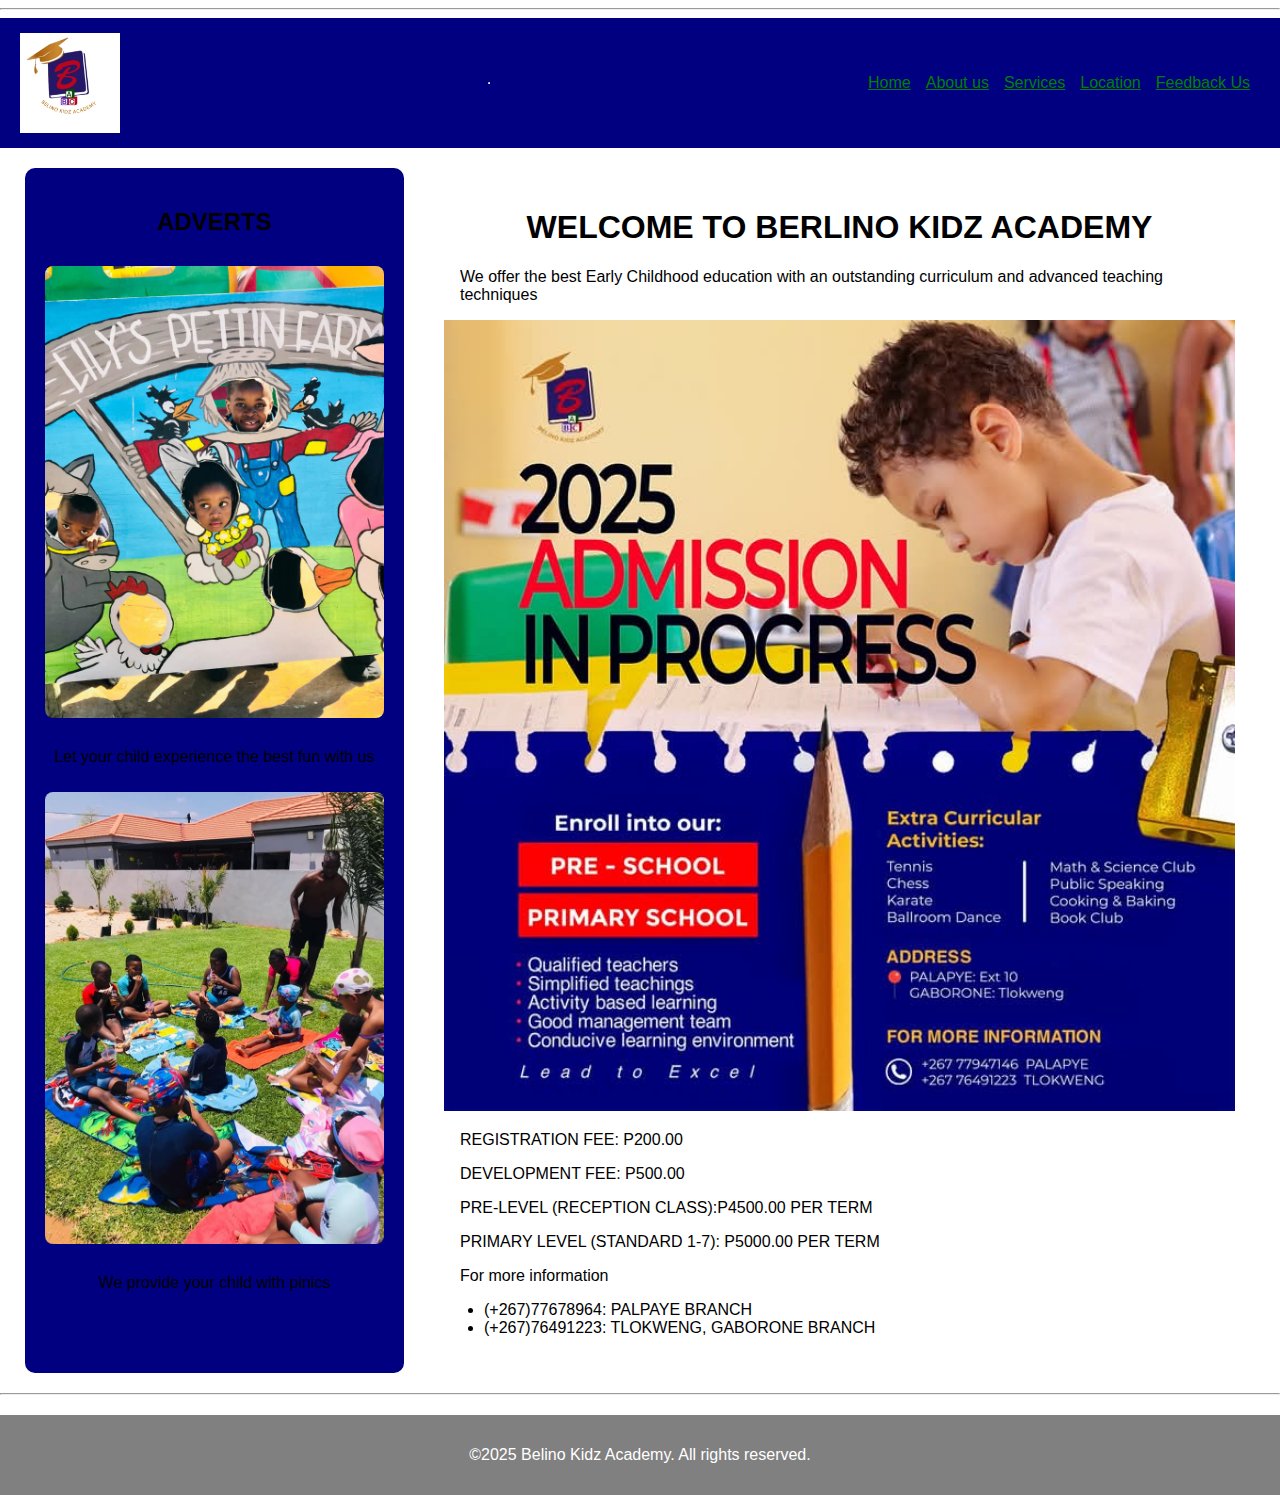
<file: index.html>
<!DOCTYPE html>
<html>

<head>
 <meta charset="UTF-8">
 <meta name="viewport content="width=device-width, initial-scale="1.0">
 <title>Belino Kidz Academy</title>
 <link rel="stylesheet" href="style.css">
</head>
<hr>
<body>
<header>
  <img src="images/logo.jpg" alt="Belino Kidz Academy" title="Belino Kidz Academy" width="100" height="auto" >
<hr>
 <nav>
  <table cellspacing="5" cellpadding="5">
    <tr>
    <td><a href="index.html">Home</a></td>
    <td><a href="aboutus.html">About us</a></td>
    <td><a href="service.html">Services</a></td>
    <td><a href="location.html">Location</a></td>
    <td><a href="feedback.html">Feedback Us</a></td>
    </tr>
  </table>
</nav>
</header>
<main class="container">
  <aside class="sidebar Left-sidebar">
    <h2>ADVERTS</h2>
    <img src="images/fun.jpg" alt="advertisement">
    <p> Let your child experience the best fun with us</p>
    <img src="images/picnics.jpg" alt="advertisement">
    <p> We provide your child with pinics</p>
   </aside>

  <article class="main-content">
    <h1> WELCOME TO BERLINO KIDZ ACADEMY</h1>
     <p>We offer the best Early Childhood education with an outstanding curriculum and advanced teaching techniques</p>
     <img src="images/registration.jpg" alt="advertisement" width="100%" height="auto">

     <p>REGISTRATION FEE: P200.00</p>

     <p>DEVELOPMENT FEE: P500.00</p>

     <p>PRE-LEVEL (RECEPTION CLASS):P4500.00 PER TERM</p>

     <p>PRIMARY LEVEL (STANDARD 1-7): P5000.00 PER TERM</p>
     <p>For more information</p>
     <ul>
      <li>(+267)77678964: PALPAYE BRANCH</li>
      <li>(+267)76491223: TLOKWENG, GABORONE BRANCH</li>
     </ul>
   </article>
</main>
<hr>
<footer>
  <p>&copy;2025 Belino Kidz Academy. All rights reserved.</p>
</footer>
</body>
</html>
</file>
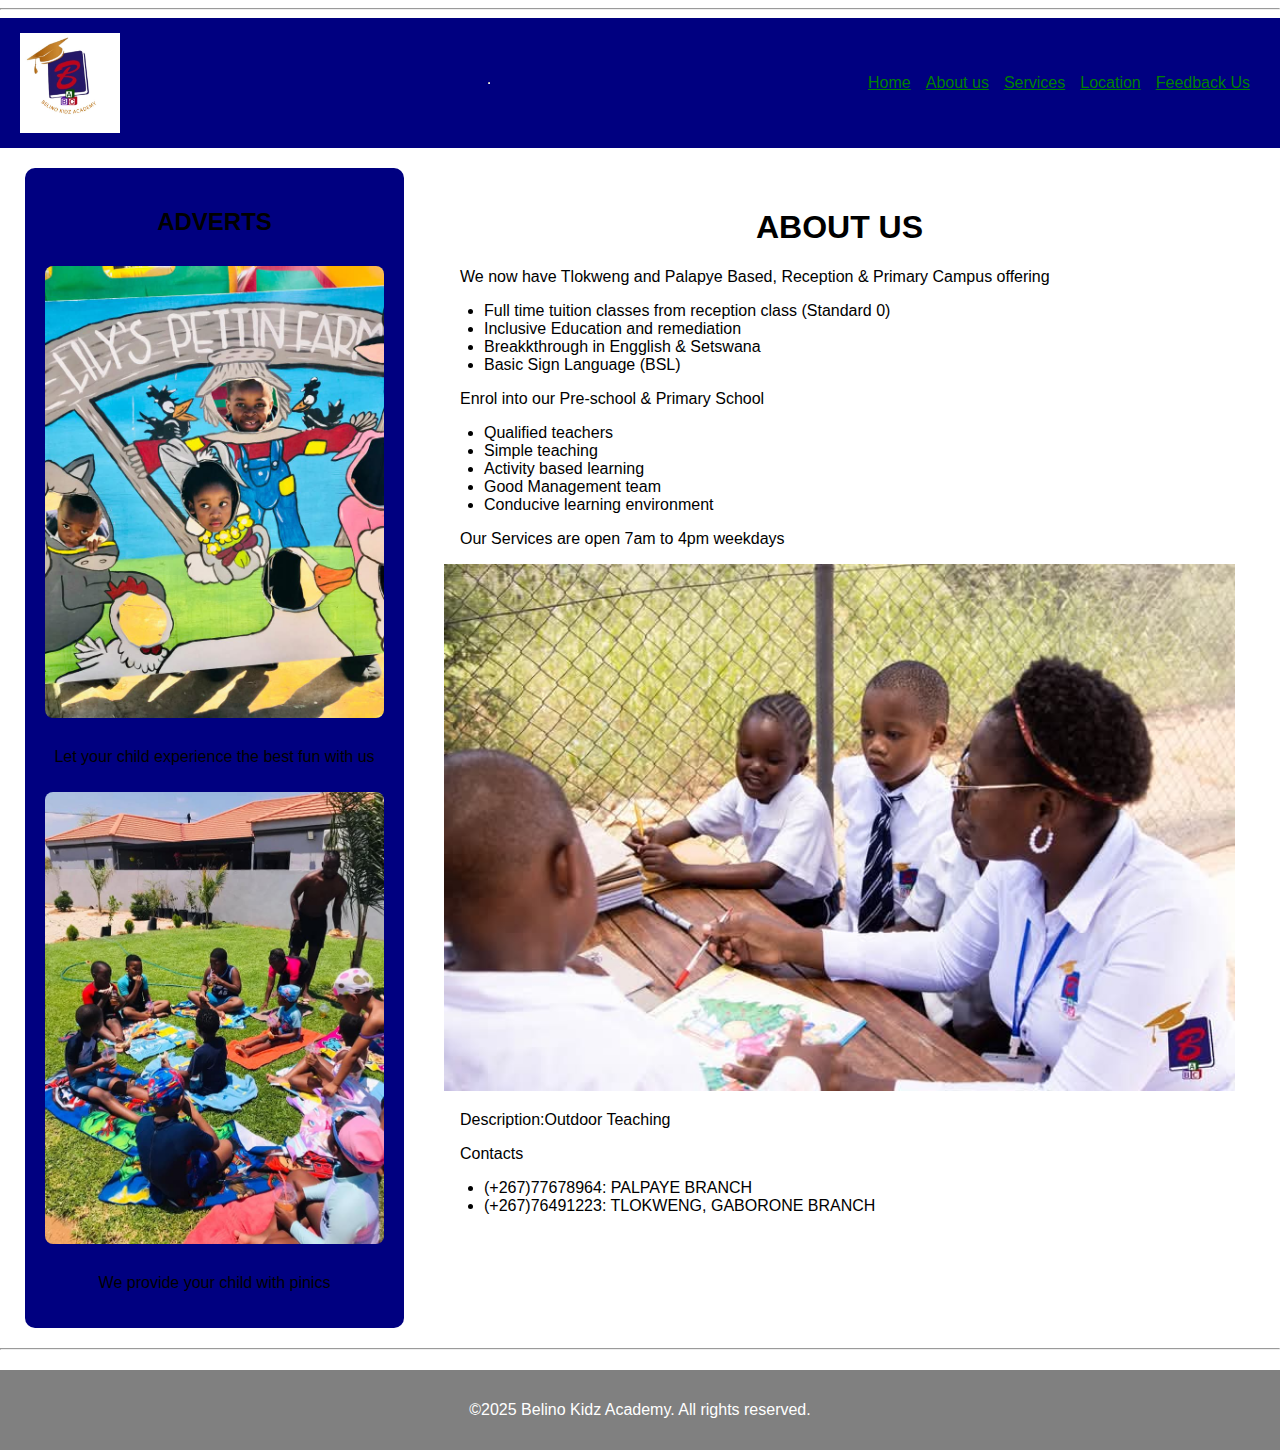
<file: aboutus.html>
<!DOCTYPE html>
<html>

<head>
 <meta charset="UTF-8">
 <meta name="viewport content="width=device-width, initial-scale="1.0">
 <title>About Us</title>
 <link rel="stylesheet" href="style.css">
</head>
<hr>
<body>
<header>
  <img src="images/logo.jpg" alt="Belino Kidz Academy" title="Belino Kidz Academy" width="100" height="auto" >
<hr>
 <nav>
  <table cellspacing="5" cellpadding="5">
    <tr>
    <td><a href="index.html">Home</a></td>
    <td><a href="aboutus.html">About us</a></td>
    <td><a href="service.html">Services</a></td>
    <td><a href="location.html">Location</a></td>
    <td><a href="feedback.html">Feedback Us</a></td>
    </tr>
  </table>
</nav>
</header>
<main class="container">
  <aside class="sidebar Left-sidebar">
    <h2>ADVERTS</h2>
    <img src="images/fun.jpg" alt="advertisement">
    <p> Let your child experience the best fun with us</p>
    <img src="images/picnics.jpg" alt="advertisement">
    <p> We provide your child with pinics</p>
   </aside>

  <article class="main-content">
    <h1> ABOUT US</h1>
     <p>We now have Tlokweng and Palapye Based, Reception & Primary Campus offering</p>
     <ul>
      <li>Full time tuition classes from reception class (Standard 0)</li>
      <li>Inclusive Education and remediation</li>
      <li>Breakkthrough in Engglish & Setswana</li>
      <li>Basic Sign Language (BSL)</li>
     </ul>

     <p>Enrol into our Pre-school & Primary School</p>
     <ul>
      <li>Qualified teachers</li>
      <li>Simple teaching</li>
      <li>Activity based learning</li>
      <li>Good Management team</li>
      <li>Conducive learning environment</li>
     </ul>

     <p>Our Services are open 7am to 4pm weekdays</p>
     <img src="images/outdoor.jpg" alt="advertisement" width="100%" height="auto">
     <p>Description:Outdoor Teaching</p>

     <p>Contacts</p>
     <ul>
      <li>(+267)77678964: PALPAYE BRANCH</li>
      <li>(+267)76491223: TLOKWENG, GABORONE BRANCH</li>
     </ul>
   </article>
</main>
<hr>
<footer>
  <p>&copy;2025 Belino Kidz Academy. All rights reserved.</p>
</footer>
</body>
</html>
</file>
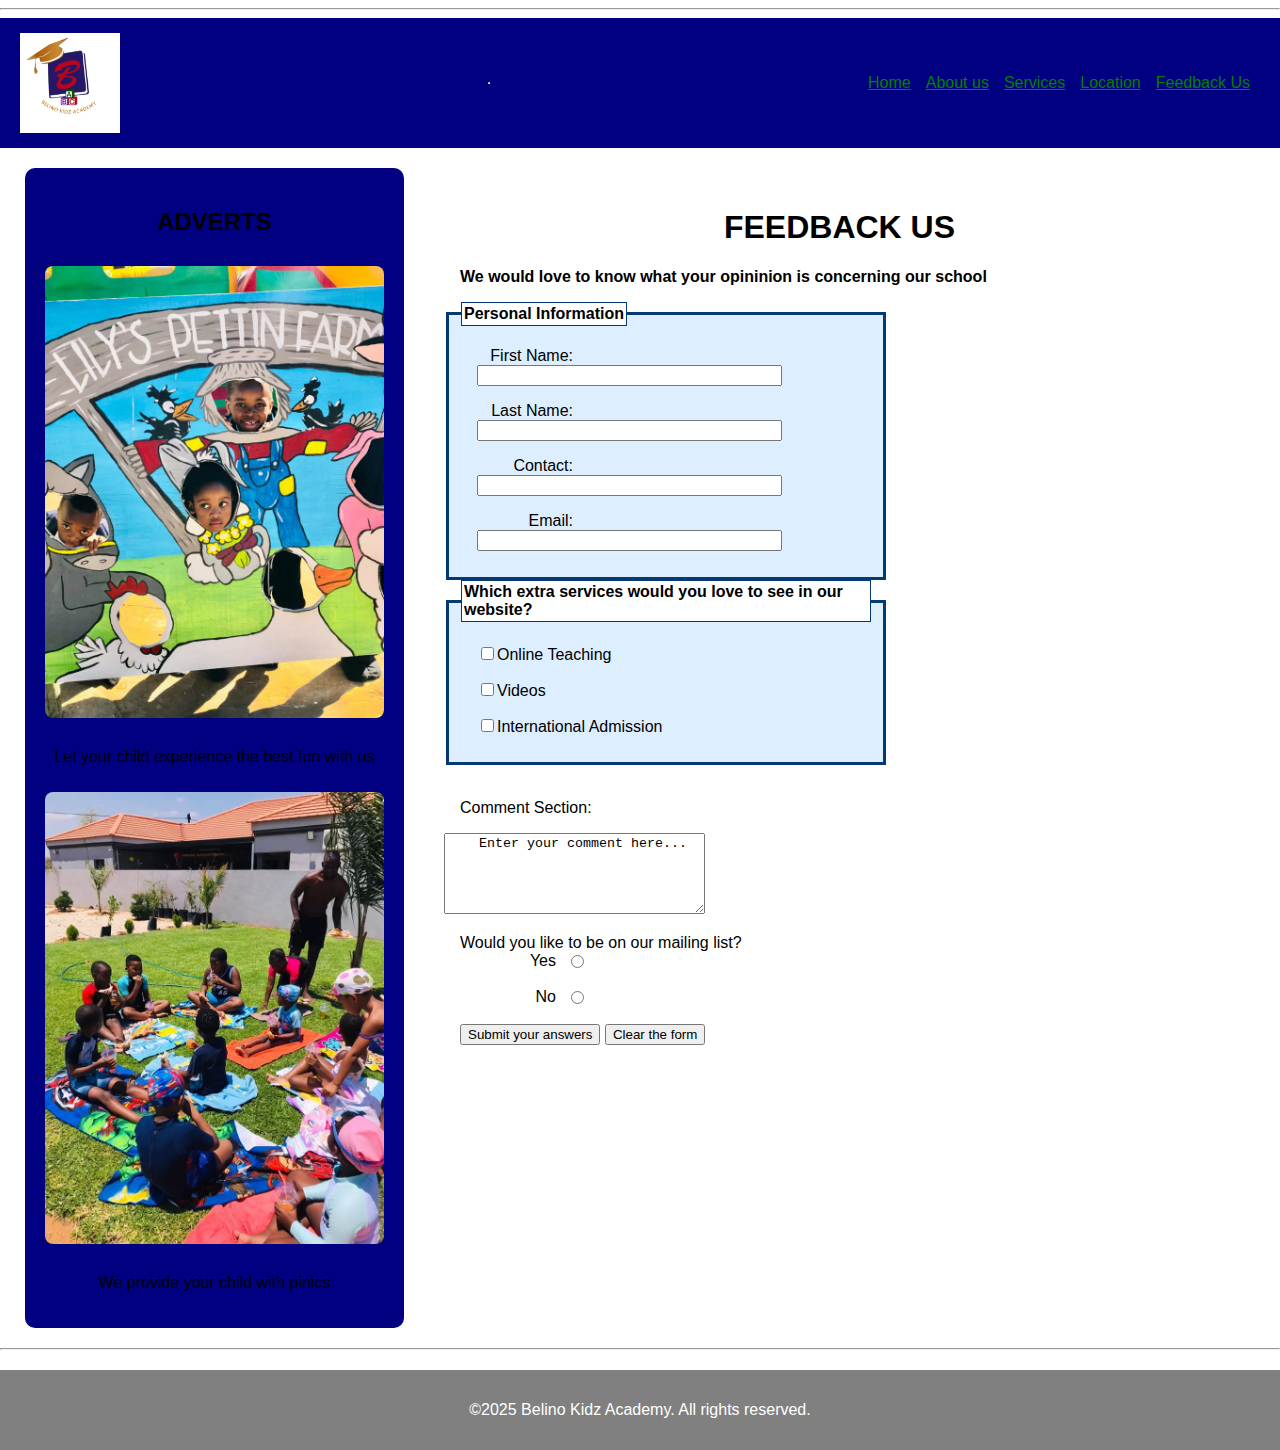
<file: feedback.html>
<!DOCTYPE html>
<html>

<head>
 <meta charset="UTF-8">
 <meta name="viewport content="width=device-width, initial-scale="1.0">
 <title>Feedback Us</title>
 <link rel="stylesheet" href="style.css">
</head>
<hr>
<body>
<header>
  <img src="images/logo.jpg" alt="Belino Kidz Academy" title="Belino Kidz Academy" width="100" height="auto" >
<hr>
 <nav>
  <table cellspacing="5" cellpadding="5">
    <tr>
    <td><a href="index.html">Home</a></td>
    <td><a href="aboutus.html">About us</a></td>
    <td><a href="service.html">Services</a></td>
    <td><a href="location.html">Location</a></td>
    <td><a href="feedback.html">Feedback Us</a></td>
    </tr>
  </table>
</nav>
</header>
<main class="container">
  <aside class="sidebar Left-sidebar">
    <h2>ADVERTS</h2>
    <img src="images/fun.jpg" alt="advertisement">
    <p> Let your child experience the best fun with us</p>
    <img src="images/picnics.jpg" alt="advertisement">
    <p> We provide your child with pinics</p>
   </aside>

  <article class="main-content">
    <h1> FEEDBACK US</h1>
    <p><strong> We would love to know what your opininion is concerning our school</strong></p>

    <fieldset>
    <legend>Personal Information</legend>
    <form action="feedback.php" method="post">
    
    <p><label for="username">First Name:</label>
    <input type="text" id="firstname" name="name" size="35" maxlength="35" required aria-required="true">
    </p>

    <p><label for="username">Last Name:</label>
    <input type="text" id="lastname" name="name" size="35" maxlength="35" required aria-required="true">
    </p>

    <p><label for="contact">Contact:</label>
    <input type="text" id="contact" name="name" size="35" maxlength="35" required aria-required="true">
    </p>

    <p><label for="email">Email:</label>
    <input type="text" id="email" name="email" size="35" maxlength="35" required aria-required="true">
    </p>
    </form>
    </fieldset>

    <fieldset class="area">
    <legend>Which extra services would you love to see in our website?</legend>
    <form>
    <p><input type="checkbox" name="services" value="OnlTech">Online Teaching</p>
    <p><input type="checkbox" name="services" value="vid">Videos</p>
    <p><input type="checkbox" name="services" value="IntAdmin">International Admission</p>
    </form>
    </fieldset>

    <form>
    <p><br>Comment Section:</br></p>
    <textarea id="comments" name="comments" rows="5" cols="30" required aria-required="true">
    Enter your comment here...
    </textarea>
    </form>

    <p>Would you like to be on our mailing list?<br>
    <input type="radio" name="list" value="yes" id="yes"/>
    <label for="Yes">Yes</label>
    </p>
    <p>
    <input type="radio" name="list" value="no" id="no"/>
    <label for="No">No</label>
    </p>

    <p class=".submit">
    <input type="submit" value="Submit your answers">
    <input type="reset" value="Clear the form">
    </p>
  
   </article>
</main>
<hr>
<footer>
  <p>&copy;2025 Belino Kidz Academy. All rights reserved.</p>
</footer>
</body>
</html>
</file>
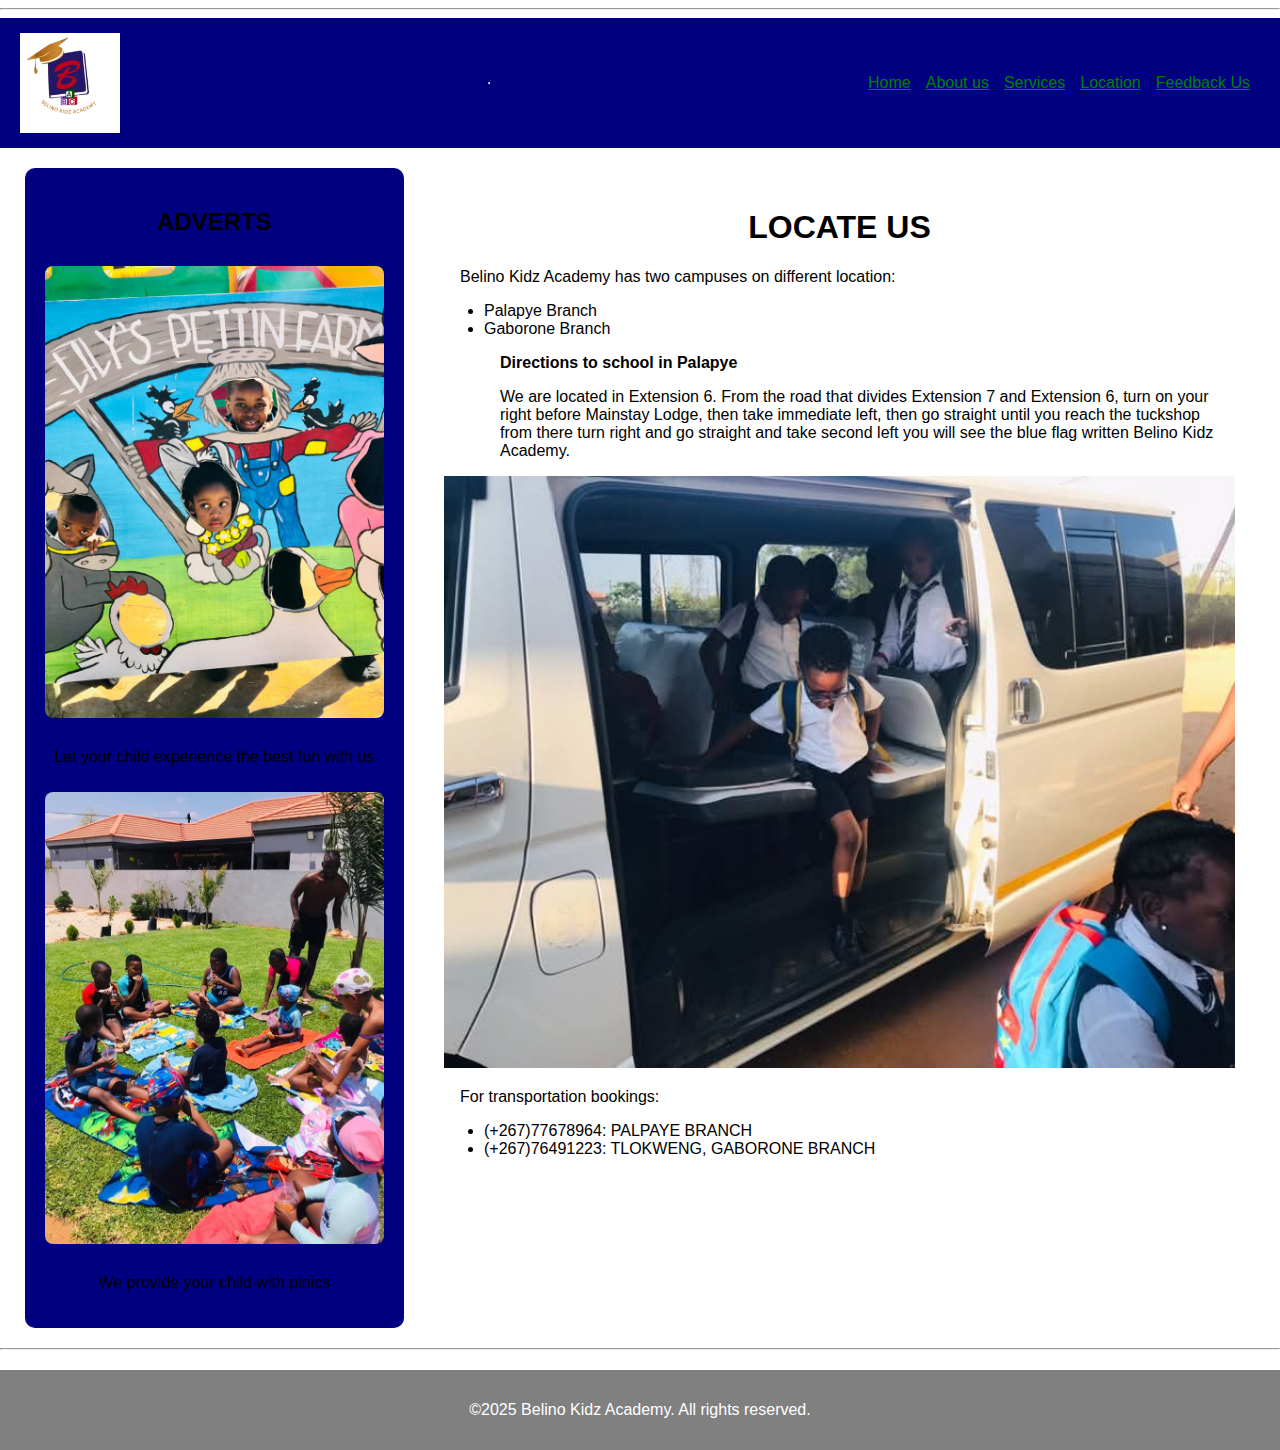
<file: location.html>
<!DOCTYPE html>
<html>

<head>
 <meta charset="UTF-8">
 <meta name="viewport content="width=device-width, initial-scale="1.0">
 <title>Location</title>
 <link rel="stylesheet" href="style.css">
</head>
<hr>
<body>
<header>
  <img src="images/logo.jpg" alt="Belino Kidz Academy" title="Belino Kidz Academy" width="100" height="auto" >
<hr>
 <nav>
  <table cellspacing="5" cellpadding="5">
    <tr>
    <td><a href="index.html">Home</a></td>
    <td><a href="aboutus.html">About us</a></td>
    <td><a href="service.html">Services</a></td>
    <td><a href="location.html">Location</a></td>
    <td><a href="feedback.html">Feedback Us</a></td>
    </tr>
  </table>
</nav>
</header>
<main class="container">
  <aside class="sidebar Left-sidebar">
    <h2>ADVERTS</h2>
    <img src="images/fun.jpg" alt="advertisement">
    <p> Let your child experience the best fun with us</p>
    <img src="images/picnics.jpg" alt="advertisement">
    <p> We provide your child with pinics</p>
   </aside>

  <article class="main-content">
    <h1> LOCATE US</h1>
    <p>Belino Kidz Academy has two campuses on different location:</p>
    <ul>
    <li>Palapye Branch</li>
    <li>Gaborone Branch</li>
      
    <p><strong>Directions to school in Palapye</strong></p>
    <p>We are located in Extension 6. From the road that divides 
    Extension 7 and Extension 6, turn on your right before 
    Mainstay Lodge, then take immediate left, then go 
    straight until you reach the tuckshop from there turn
    right and go straight and take second left you will see
    the blue flag written Belino Kidz Academy.
    </p>
    </ul>
    <img src="images/transport.jpg" alt="advertisement" width="100%" height="auto">

    <p>For transportation bookings:</p>
     <ul>
      <li>(+267)77678964: PALPAYE BRANCH</li>
      <li>(+267)76491223: TLOKWENG, GABORONE BRANCH</li>
     </ul>
  </article>
  </main>
  <hr>
  <footer>
  <p>&copy;2025 Belino Kidz Academy. All rights reserved.</p>
  </footer>
  </body>
  </html>
</file>
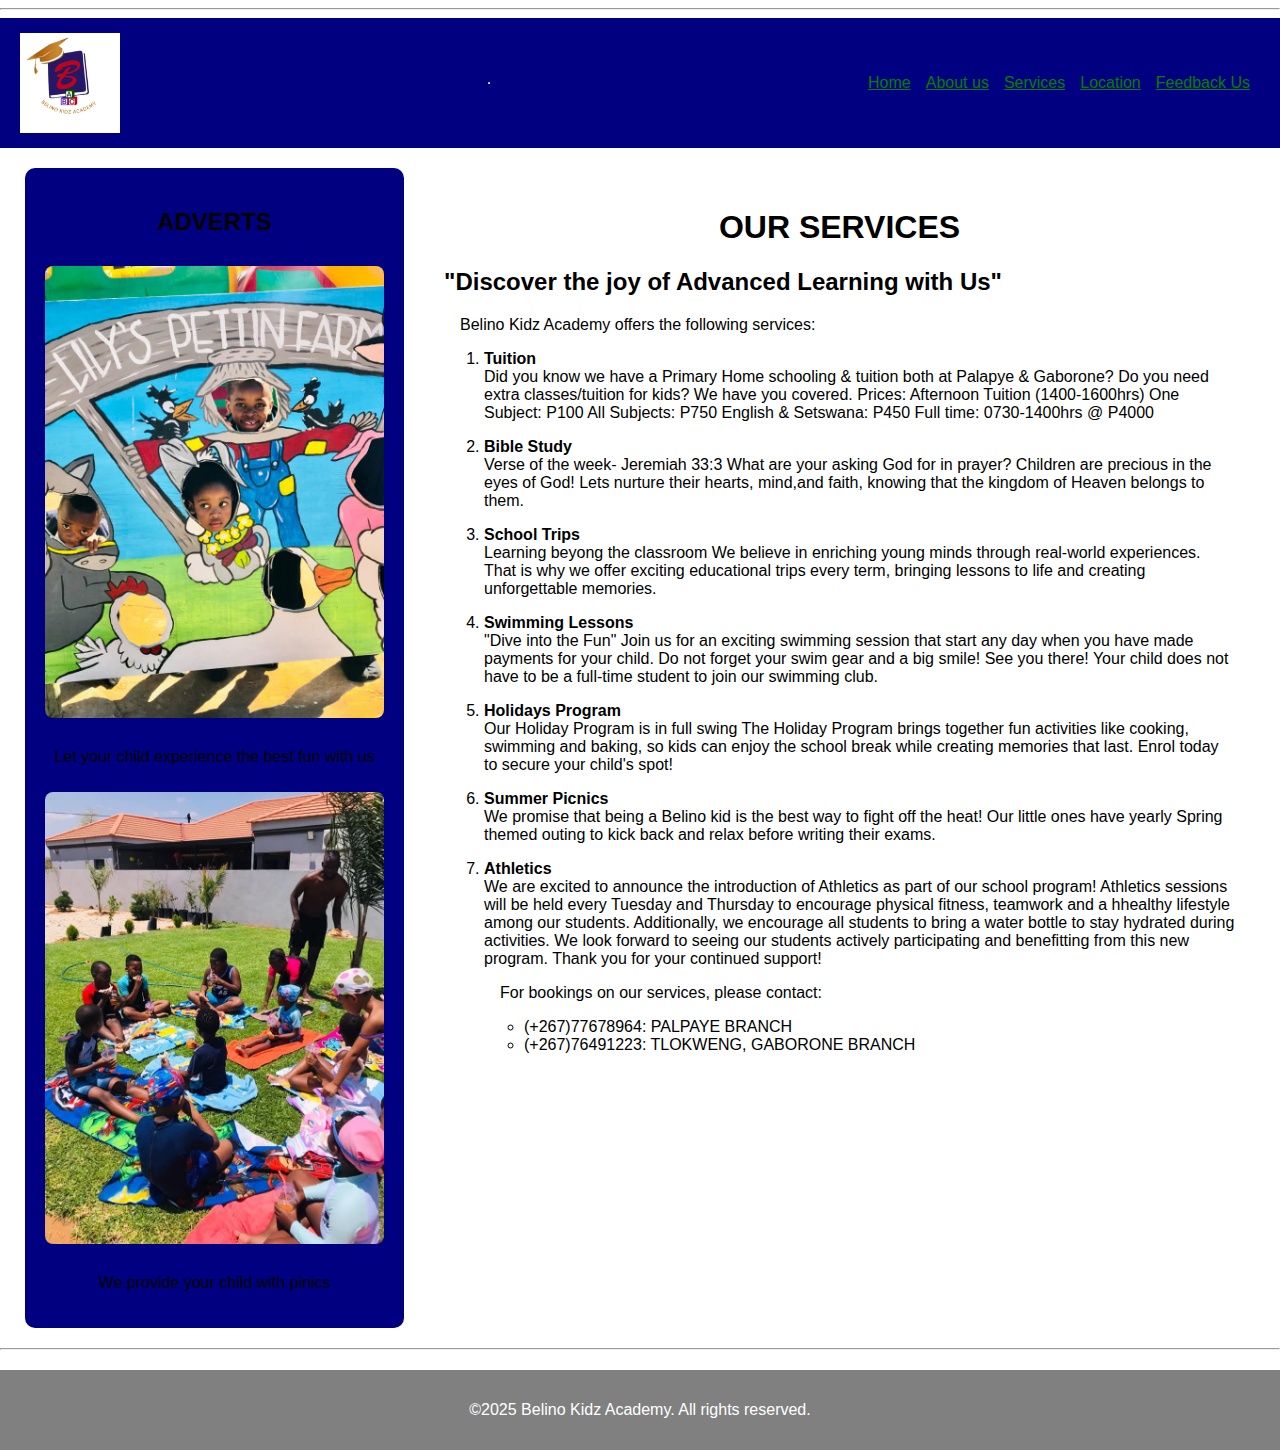
<file: service.html>
<!DOCTYPE html>
<html>

<head>
 <meta charset="UTF-8">
 <meta name="viewport content="width=device-width, initial-scale="1.0">
 <title>Services</title>
 <link rel="stylesheet" href="style.css">
</head>
<hr>
<body>
<header>
  <img src="images/logo.jpg" alt="Belino Kidz Academy" title="Belino Kidz Academy" width="100" height="auto" >
<hr>
 <nav>
  <table cellspacing="5" cellpadding="5">
    <tr>
    <td><a href="index.html">Home</a></td>
    <td><a href="aboutus.html">About us</a></td>
    <td><a href="service.html">Services</a></td>
    <td><a href="location.html">Location</a></td>
    <td><a href="feedback.html">Feedback Us</a></td>
    </tr>
  </table>
</nav>
</header>
<main class="container">
  <aside class="sidebar Left-sidebar">
    <h2>ADVERTS</h2>
    <img src="images/fun.jpg" alt="advertisement">
    <p> Let your child experience the best fun with us</p>
    <img src="images/picnics.jpg" alt="advertisement">
    <p> We provide your child with pinics</p>
   </aside>

  <article class="main-content">
    <h1> OUR SERVICES</h1>
     <h2>"Discover the joy of Advanced Learning with Us"</h2>
     <p> Belino Kidz Academy offers the following services:</p>
     <ol>
      <p>
      <li><strong>Tuition</strong></li>
      Did you know we have a Primary Home schooling & tuition both at Palapye & Gaborone?
      Do you need extra classes/tuition for kids?
        We have you covered.
        Prices: Afternoon Tuition (1400-1600hrs)
        One Subject: P100
        All Subjects: P750
        English & Setswana: P450
        Full time: 0730-1400hrs @ P4000
      </p>
      <p>
      <li><strong>Bible Study</strong></li> 
      Verse of the week- Jeremiah 33:3 What are your asking God for in 
      prayer?
      Children are precious in the eyes of God! Lets nurture their hearts, 
      mind,and faith, knowing that the kingdom of Heaven belongs to them.
      </p>
      <p>
      <li><strong>School Trips</strong></li> 
      Learning beyong the classroom
      We believe in enriching young minds through real-world experiences.
      That is why we offer exciting educational trips every term, 
      bringing lessons to life and creating unforgettable memories.
      </p>
      <p>
      <li><strong>Swimming Lessons</strong></li> 
      "Dive into the Fun"
      Join us for an exciting swimming session that start any day when
      you have made payments for your child. 
      Do not forget your swim gear and a big smile! See you there!
      Your child does not have to be a full-time student to join our
      swimming club.
      </p>
      <p>
      <li><strong>Holidays Program</strong></li> 
      Our Holiday Program is in full swing
      The Holiday Program brings together fun activities like cooking,
      swimming and baking, so kids can enjoy the school break while
      creating memories that last.
      Enrol today to secure your child's spot!
      </p>
      <p>
      <li><strong>Summer Picnics</strong></li> 
      We promise that being a Belino kid is the best way to fight off
      the heat!
      Our little ones have yearly Spring themed outing to kick back  
      and relax before writing their exams.
      </p>
      <li><strong>Athletics</strong></li> 
      We are excited to announce the introduction of Athletics as 
      part of our school program!
      Athletics sessions will be held every Tuesday and Thursday to
      encourage physical fitness, teamwork and a hhealthy lifestyle
      among our students.
      Additionally, we encourage all students to bring a water bottle
      to stay hydrated during activities.
      We look forward to seeing our students actively participating
      and benefitting from this new program.
      Thank you for your continued support!
      </p>

      <p>For bookings on our services, please contact:</p>
     <ul>
      <li>(+267)77678964: PALPAYE BRANCH</li>
      <li>(+267)76491223: TLOKWENG, GABORONE BRANCH</li>
     </ul>
   </article>
</main>
<hr>
<footer>
  <p>&copy;2025 Belino Kidz Academy. All rights reserved.</p>
</footer>
</body>
</html>
</file>
<file: style.css>
<!--Tablets-->
@media screen (maxwidth:768px)
{
  .container{
    flex-direction:column;
    align-items:center;
  }  
   .sidebar img{
    width: 90%;
    margin-bottom: 20px; 
   }  
  .main-content{
    width: 20%;
  }

}
<!--SmartPhone-->
@media screen (max-width:468px) {
   header{
    flex-direction:column;
    text-align:center;
   } 
   .container{
    flex-direction: column;
    text-align: center;
   }
   .sidebar, .main-content{
    width: 100%;
   }
    .sidebar img{
        width: 100%;
    }
   }
   a:link{
    color: green;
   }
   a:hover{
    color: blue;
   }
   a:active{
    color: purple;
   }
   a:visited{
    color: yellow;
   }
   .container{
    display: flex;
    max-width: 1230px;
    margin: 20px auto;
    gap: 20px;
   }
   .sidebar{
    width: 30%;
    background-color: navy;
    padding: 20px;
    text-align: center;
    border-radius: 10px;
   }
   .main-content{
    width: 70%;
    background-color: white;
    padding: 20px;
    border-radius: 10px;
   }
   .main-content h1{
    text-align: center;
   }
   .main-content p{
    flex: 1;
    margin: 1em;
   }
   .sidebar h2{
    color: black;
   }
   .sidebar img{
    width: 100%;
    border-radius: 8px;
    margin: 10px 0px;
   }
   .sidebar a{
    color: red;
    text-decoration: none;
    font-weight: bold;
   }
   .sidebar{
    font: 14px;
   }
   body{
    margin: 0px;
    padding: 0px;
    background-color: white;
    font-family: Arial, Helvetica, sans-serif;
    color: black;
   }
   header{
    display: flex;
    justify-content: space-between;
    background-color: navy;
    color: white;
    padding: 15px 20px;
    align-items: center;
   }
   footer{
    background-color: grey;
    text-align: center;
    padding: 15px;
    color: white;
    margin-top: 20px;
   }
@media screen (max-width:600px)
{
 header{
    flex-direction:column;
 }  
 nav td{
    flex-direction: column;
    align-items: center;
 } 
}
label{
    float: left;
    width: 6em;
    text-align: right;
    margin-right: 10px;
}
.submit{
    margin-left: 8em;
}
fieldset{
    width: 410px;
    background-color: #ddeeff;
    border: solid medium #053972;
}
fieldset .area{
    margin-top: 20px;
}
legend{
    border: solid 1px #053972;
    background-color: #fff;
    padding: 2px;
    font-weight: bold;
}
</file>
